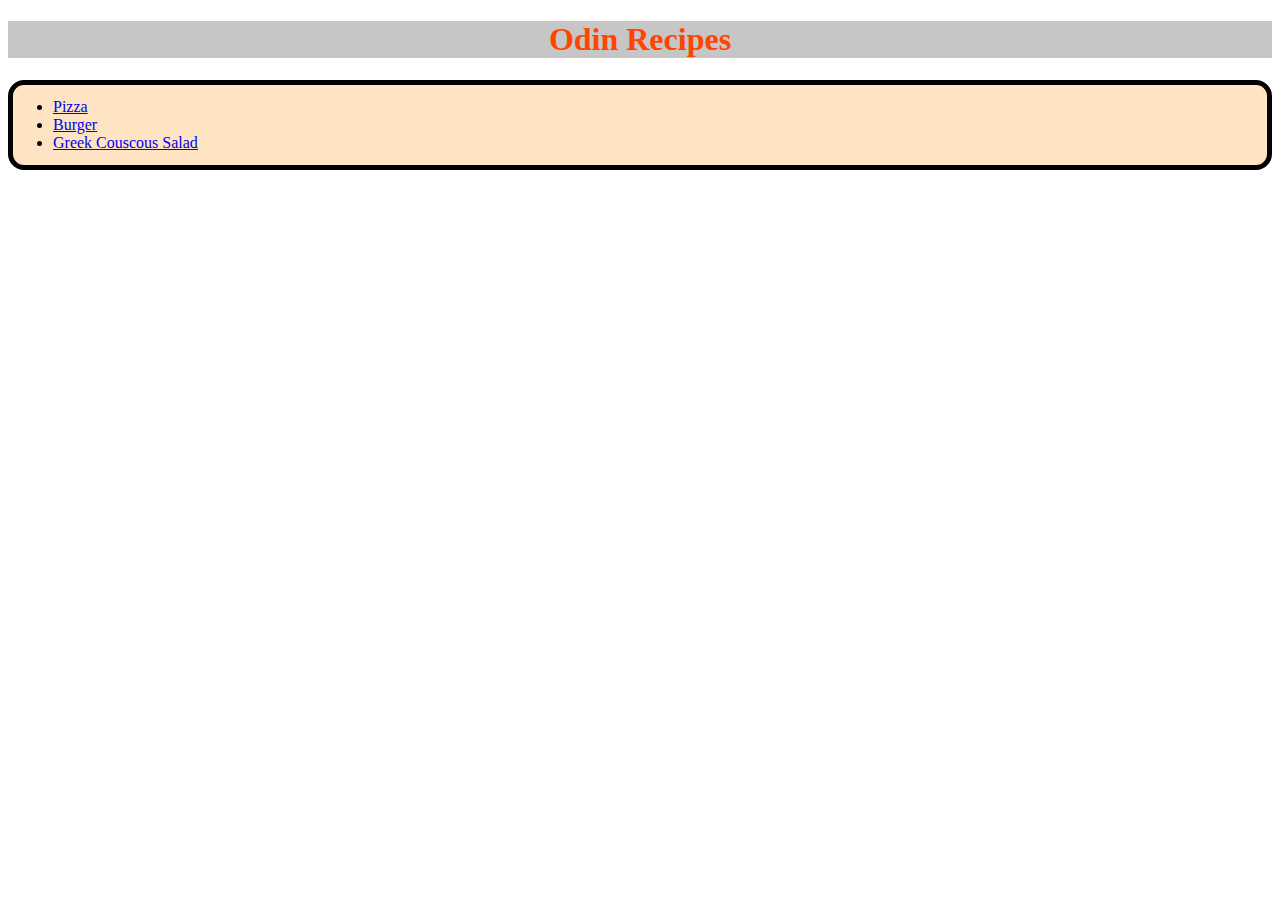
<file: index.html>
<!DOCTYPE html>
<html lang="en">
<head>
    <meta charset="UTF-8">
    <meta name="viewport" content="width=device-width, initial-scale=1.0">
    <title>My First Website</title>
    <link rel="stylesheet" href="style.css"
</head>
<body>
<h1>Odin Recipes</h1> 
<ul>
   <li><a href="recipes/pizza.html">Pizza</a></li>
   <li><a href="recipes/burger.html">Burger</a></li>
   <li><a href="recipes/greeksalad.html">Greek Couscous Salad</a></li>
</ul>
</body>
</html>
</file>
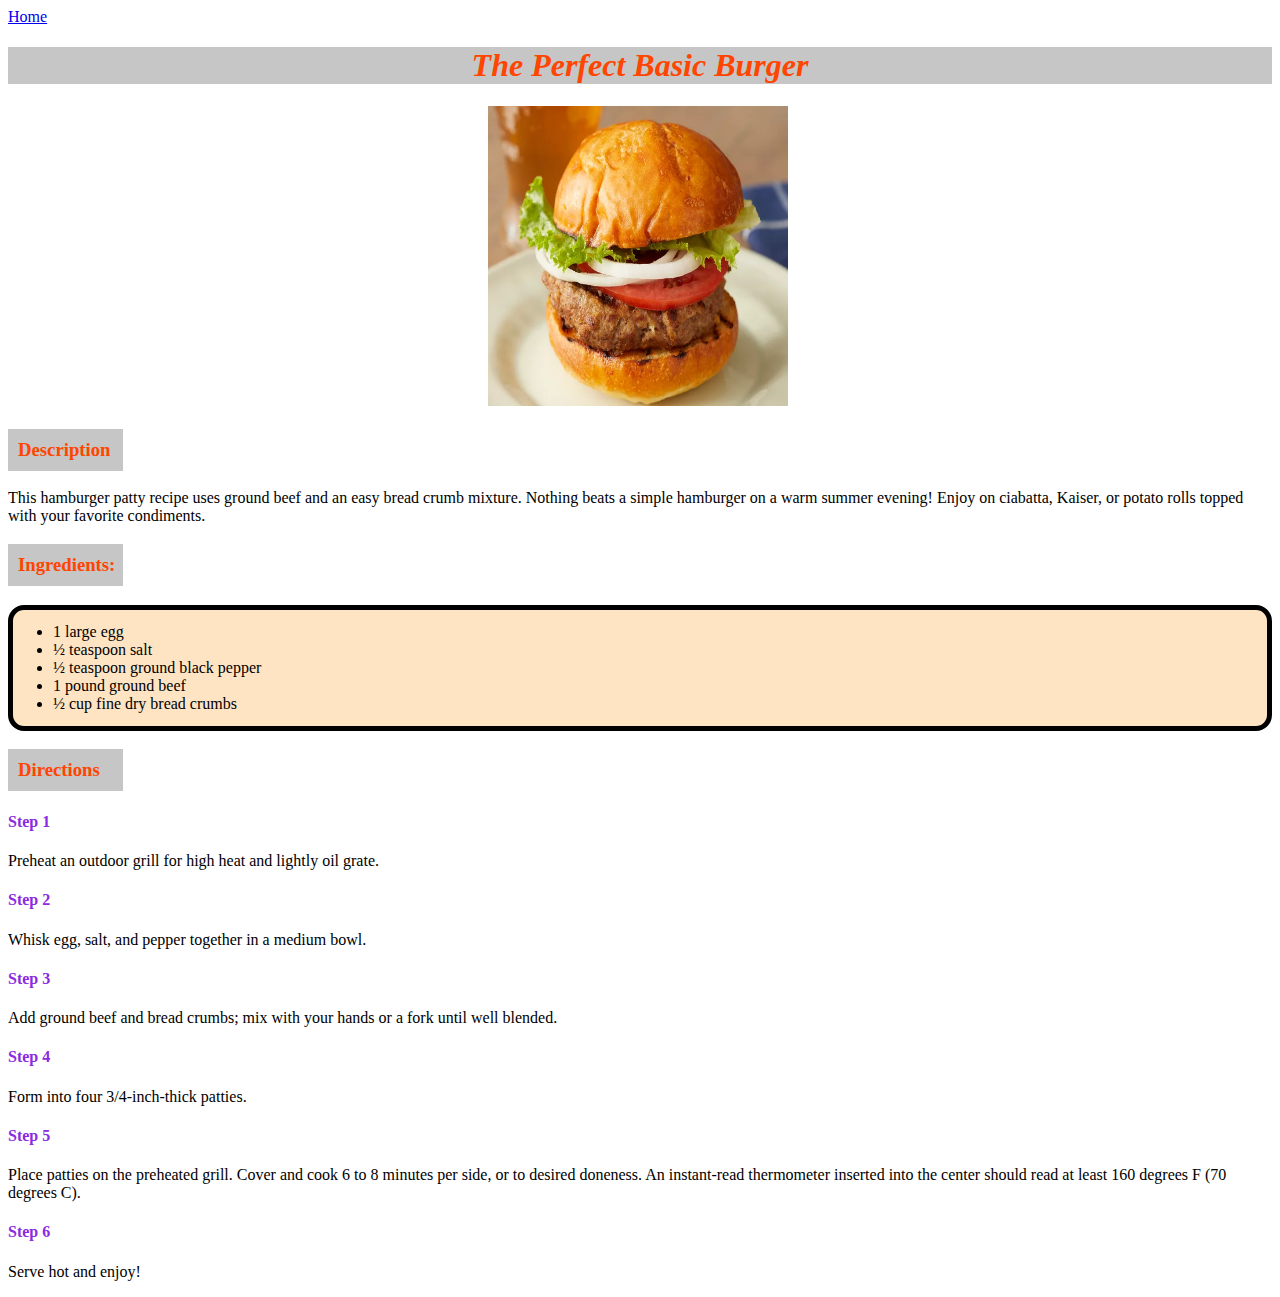
<file: recipes/burger.html>
<!DOCTYPE html>
<html lang="en">
<head>
    <meta charset="UTF-8">
    <meta name="viewport" content="width=device-width, initial-scale=1.0">
    <title>Burger Recipe</title>
    <link rel="stylesheet" href="../style.css"
</head>
<body>
    <a href="../index.html">Home</a>
    <h1><em>The Perfect Basic Burger</em></h1>
    <img src="Burger.jpg"width="300" height="300">
    <h3>Description</h3>
    <p>This hamburger patty recipe uses ground beef and an easy bread crumb mixture. Nothing beats a simple hamburger on a warm summer evening! Enjoy on ciabatta, Kaiser, or potato rolls topped with your favorite condiments.</p>
    <h3>Ingredients:</h3>
    <ul>
    <li>1 large egg</li>
    <li>½ teaspoon salt</li>
    <li>½ teaspoon ground black pepper</li>
    <li>1 pound ground beef</li>
    <li>½ cup fine dry bread crumbs</li>
    </ul>
    <h3>Directions</h3>
    <h4>Step 1</h4>
    <p>Preheat an outdoor grill for high heat and lightly oil grate.</p>
    <h4>Step 2</h4>
   <p>Whisk egg, salt, and pepper together in a medium bowl.</p>
    <h4>Step 3</h4>
    <p>Add ground beef and bread crumbs; mix with your hands or a fork until well blended.</p>
    <h4>Step 4</h4>
    <p>Form into four 3/4-inch-thick patties.</p>
    <h4>Step 5</h4>
   <p>Place patties on the preheated grill. Cover and cook 6 to 8 minutes per side, or to desired doneness. An instant-read thermometer inserted into the center should read at least 160 degrees F (70 degrees C).</p>
    <h4>Step 6</h4>
    <p>Serve hot and enjoy!</p>
</body>
</html>
</file>
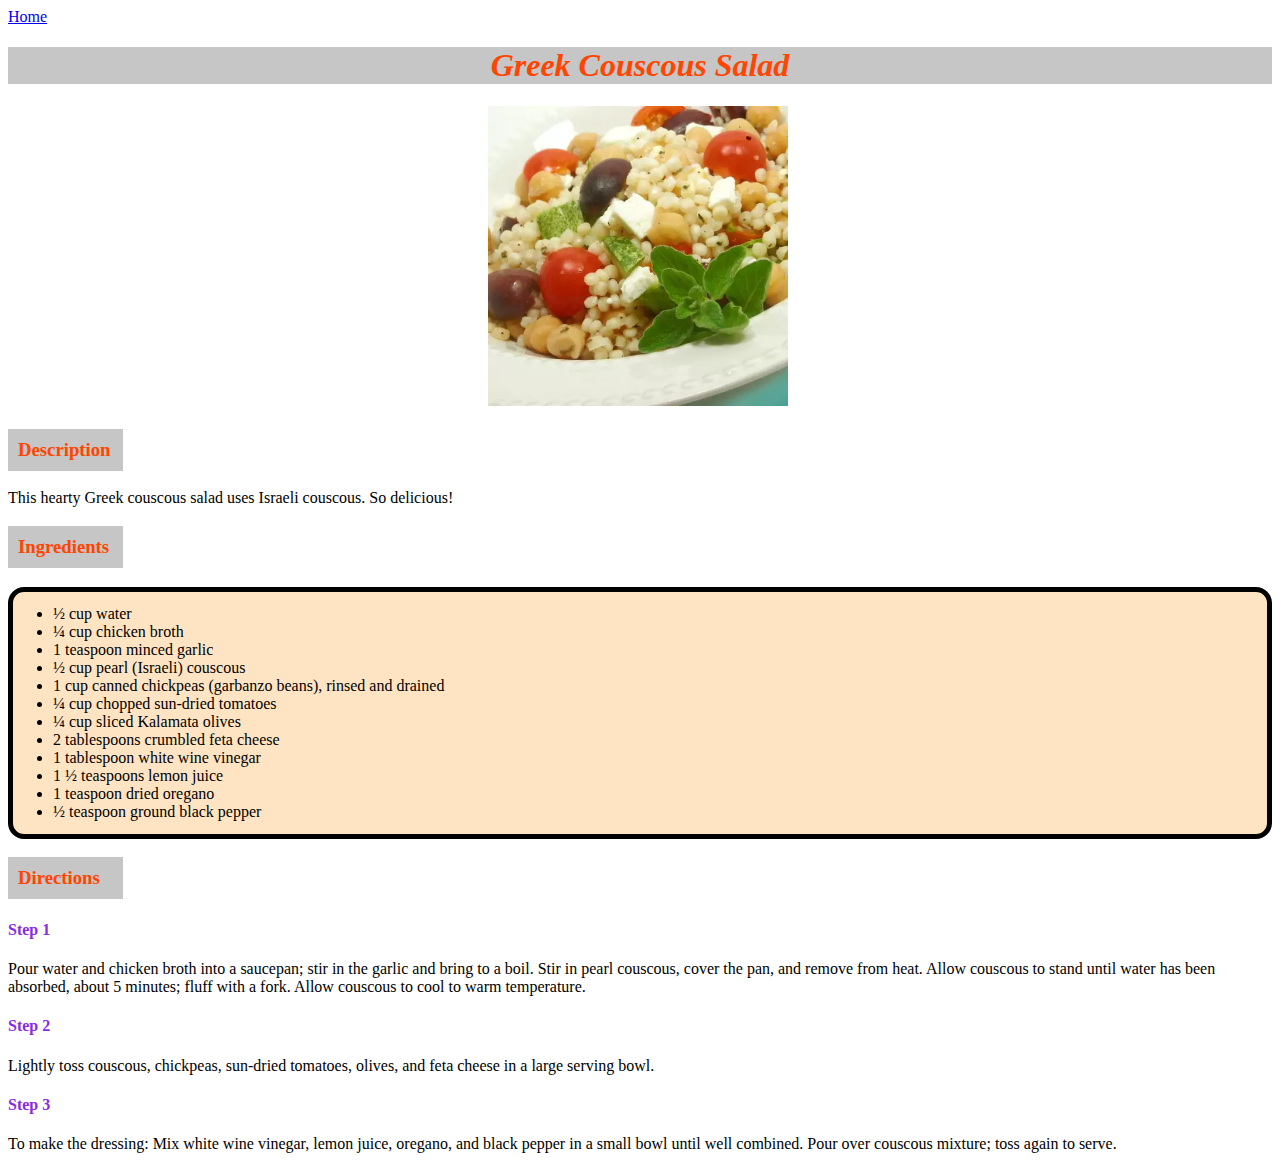
<file: recipes/greeksalad.html>
<!DOCTYPE html>
<html lang="en">
<head>
    <meta charset="UTF-8">
    <meta name="viewport" content="width=device-width, initial-scale=1.0">
    <title>Greek Salad</title>
    <link rel="stylesheet" href="../style.css">
</head>
<body>
    <a href="../index.html">Home</a>
    <h1><em>Greek Couscous Salad</em></h1>
    <img src="greeksalad.jpg"width="300" height="300">
    <h3>Description</h3>
   <p>This hearty Greek couscous salad uses Israeli couscous. So delicious!</p>
    <h3>Ingredients</h3>
    <ul>
        <li>½ cup water</li>
        <li>¼ cup chicken broth</li>
        <li>1 teaspoon minced garlic</li>
        <li>½ cup pearl (Israeli) couscous</li>
        <li>1 cup canned chickpeas (garbanzo beans), rinsed and drained</li>
        <li>¼ cup chopped sun-dried tomatoes</li>
        <li>¼ cup sliced Kalamata olives</li>
        <li>2 tablespoons crumbled feta cheese</li>
        <li>1 tablespoon white wine vinegar</li>
        <li>1 ½ teaspoons lemon juice</li>
        <li>1 teaspoon dried oregano</li>
        <li>½ teaspoon ground black pepper</li>
    </ul>
      <h3>Directions</h3>
       <h4>Step 1</h4>
     <p>Pour water and chicken broth into a saucepan; stir in the garlic and bring to a boil. Stir in pearl couscous, cover the pan, and remove from heat. Allow couscous to stand until water has been absorbed, about 5 minutes; fluff with a fork. Allow couscous to cool to warm temperature.</p>
      <h4>Step 2</h4>
      <p>Lightly toss couscous, chickpeas, sun-dried tomatoes, olives, and feta cheese in a large serving bowl.</p>
     <h4>Step 3</h4>
   <p>To make the dressing: Mix white wine vinegar, lemon juice, oregano, and black pepper in a small bowl until well combined. Pour over couscous mixture; toss again to serve.</p>
</body>
</html>
</file>
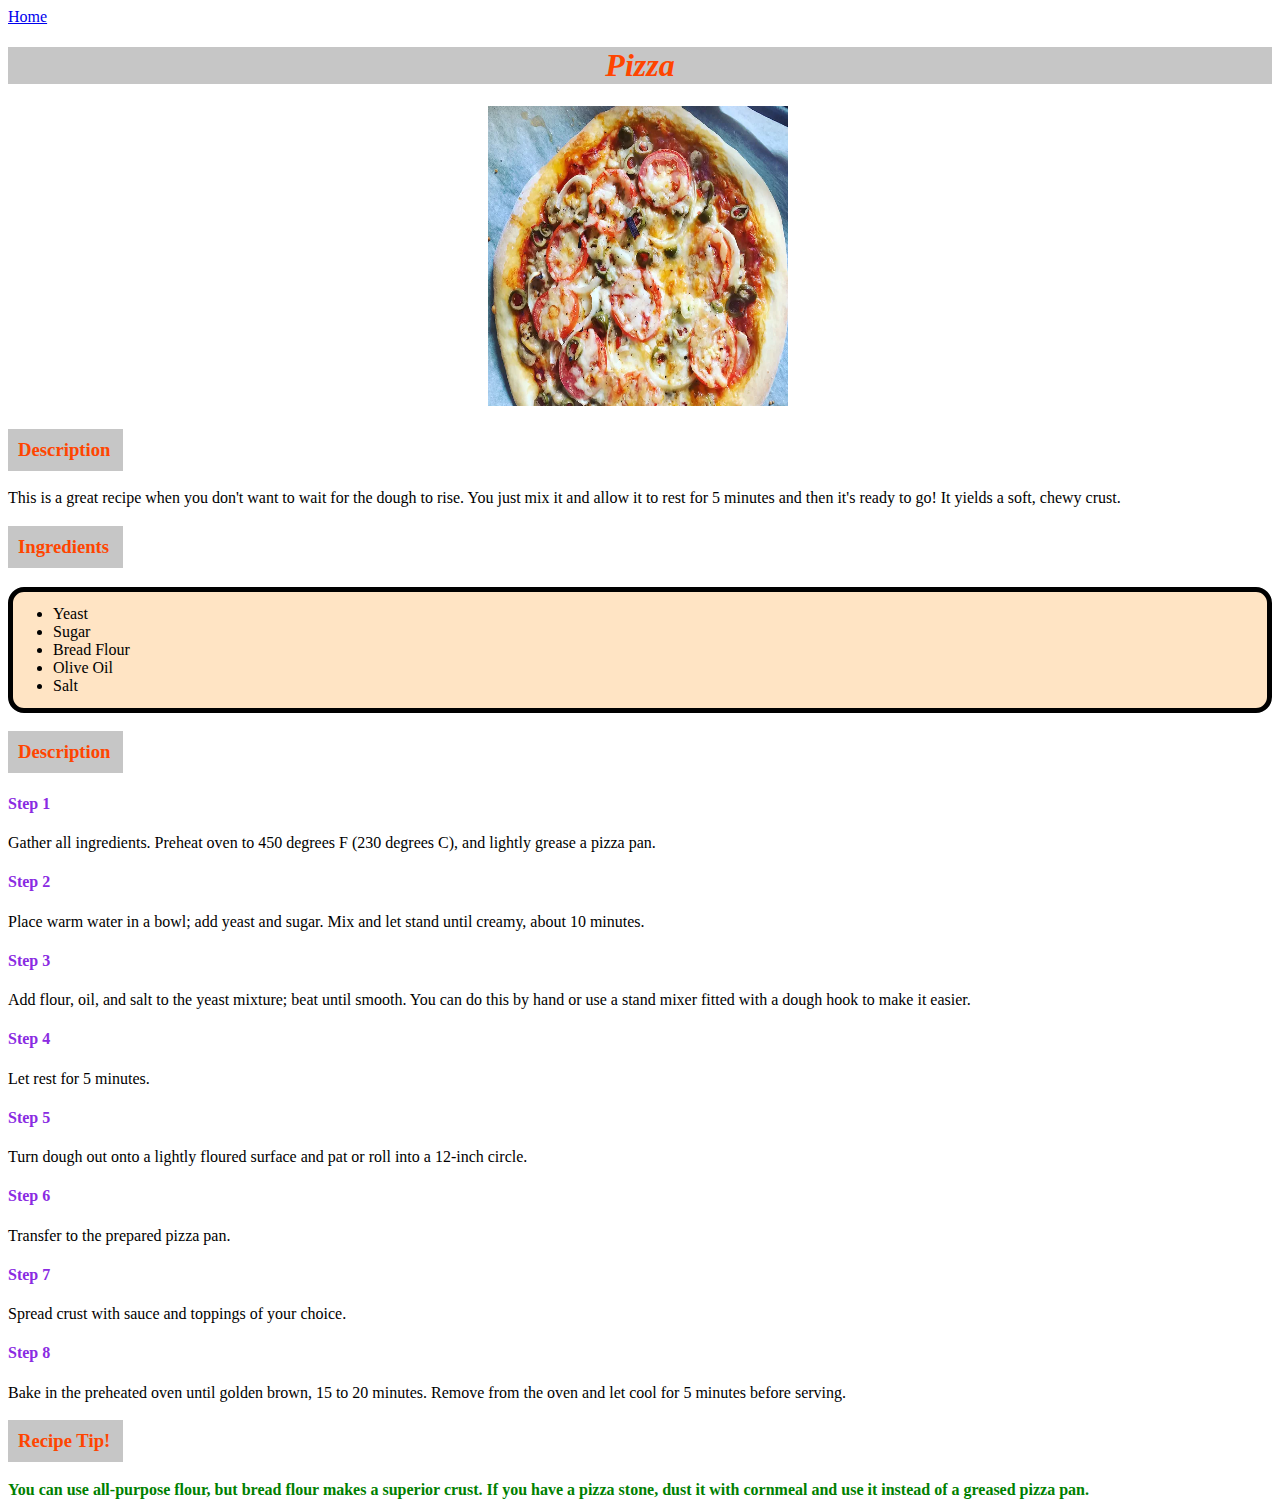
<file: recipes/pizza.html>
<!DOCTYPE html>
<html lang="en">
<head>
    <meta charset="UTF-8">
    <meta name="viewport" content="width=device-width, initial-scale=1.0">
    <title>Pizza Recipe</title>
    <link rel="stylesheet" href="../style.css"

</head>
<body>
    <a href="../index.html">Home</a>
    <h1><em>Pizza</em></h1>
    <img src="pizza.jpg"width="300" height="300">
    <h3>Description</h3>
    <p>This is a great recipe when you don't want to wait for the dough to rise. You just mix it and allow it to rest for 5 minutes and then it's ready to go! It yields a soft, chewy crust.</p>
    <h3>Ingredients</h3>
    <ul>
    <li class="div">Yeast</li>
    <li>Sugar</li>
    <li>Bread Flour</li>
    <li>Olive Oil</li>
    <li>Salt</li>
    </ul>
    <h3>Description</h3>
<h4>Step 1</h4>
<p>Gather all ingredients. Preheat oven to 450 degrees F (230 degrees C), and lightly grease a pizza pan.</p>
<h4>Step 2</h4>
<p>Place warm water in a bowl; add yeast and sugar. Mix and let stand until creamy, about 10 minutes.</p>
<h4>Step 3</h4>
<p>Add flour, oil, and salt to the yeast mixture; beat until smooth. You can do this by hand or use a stand mixer fitted with a dough hook to make it easier.</p>
<h4>Step 4</h4>
<p>Let rest for 5 minutes.</p>
<h4>Step 5</h4>
<p>Turn dough out onto a lightly floured surface and pat or roll into a 12-inch circle.</p>
<h4>Step 6</h4>
<p>Transfer to the prepared pizza pan.</p>
<h4>Step 7</h4>
<p>Spread crust with sauce and toppings of your choice.</p>
<h4>Step 8</h4>
<p>Bake in the preheated oven until golden brown, 15 to 20 minutes. Remove from the oven and let cool for 5 minutes before serving.</p>
<h3>Recipe Tip!</h3>
<b>You can use all-purpose flour, but bread flour makes a superior crust. If you have a pizza stone, dust it with cornmeal and use it instead of a greased pizza pan.</b>
</body>
</html>
</file>
<file: style.css>
h3 {
    background-color: rgba(25, 24, 24, 0.248);
    color: orangered;
    padding: 10px;
    max-width: 95px;
}
h4 {
    color: blueviolet;
}
h1 {
    background-color:rgba(25, 24, 24, 0.248);
    color: orangered;
    text-align: center;
}
b {
    color: green;
}
p {
    color:black
}
img {
    margin-left: 480px;
}
ul {
    border: 5px solid black;
    padding-top: 13px;
    padding-bottom: 13px;
    background-color: bisque;
    border-radius: 1rem;
}
</file>
